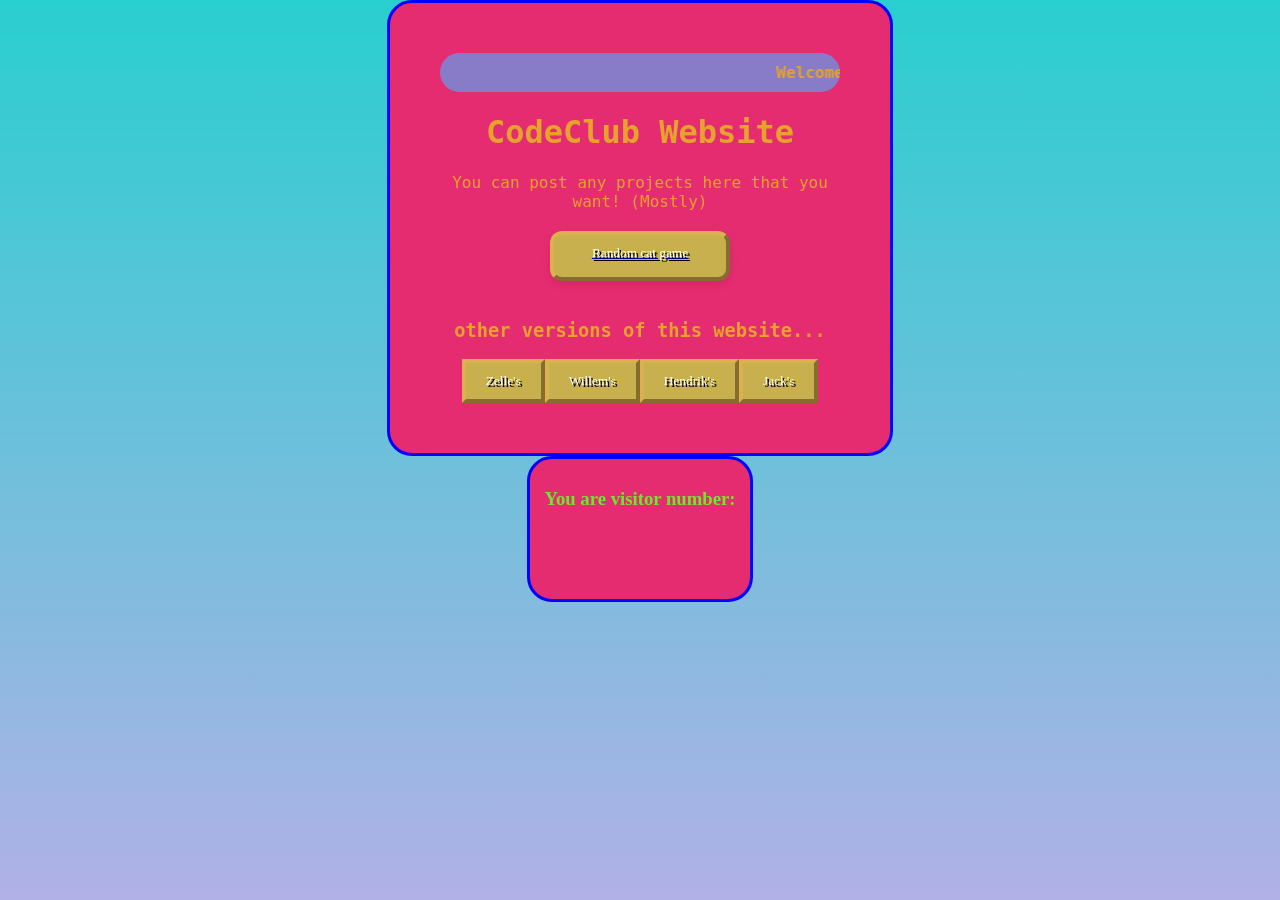
<file: index.html>
<!DOCTYPE html>
<html>
  <style>
  #text {
    font-family: OCR A Std, monospace;
    text-align: center;
    color: #E6A22C;
  }
  #main {
  border-radius: 25px;
  width: 400px;
  border: solid blue;
  background-color: #E62C70;
  padding: 50px;
  margin: auto;
  }
  #counter{
  border-radius: 25px;
  width: 200px;
  border: solid blue;
  background-color: #E62C70;
  padding: 10px;
  margin: auto;
  height: 120px;
  }
  }
  img {
  display: block;
  margin: auto;
  display: flex;
  }
  body {
  min-height: 100vh;
  background-attachment: fixed;
  background: linear-gradient(180deg, #29cfcf, #b1b1e7);
  margin: 0;
  .center {
  display: flex; 
  margin: auto; 
  justify-content: center;
  }
  .rotate {
      transform: rotate(-30deg);
  }
  .twist {
  padding: 10px 20px;
  transition: 1s;
  font-family: "Comic Sans MS", cursive;
  color: #fff;
  background: #887CC8;
  text-shadow: 2px 2px #000;
  border: 4px outset #f0f;
}
.twist:hover, .easyhome:hover {
  transform: rotate(360deg);
}nset #f0f;

  .twist2 {
  padding: 10px 20px;
  transition: 2s;
  font-family: "Comic Sans MS", cursive;
  color: #fff;
  background: #C8B04F;
  text-shadow: 2px 2px #000;
  border: 4px outset #DBB04F;
}
}
.marquee{
  padding: 10px 20px;
  border-radius: 25px;
  background: #887CC8;
  font-weight: bold;
}
    @keyframes track {
    from {background-color: red;}
    to {background-color: yellow;}
    }
   .side {
   flex: 20%;
    background-color: #f1f1f1;
    padding: 20px;
   }
.main {
  flex: 20%;
  background-color: white;
  padding: 20px;
}#gallery {
    display: grid;
    grid-template-columns: repeat(auto-fill, minmax(250px, 1fr));
    gap: 15px; 
    padding: 20px;
}

#gallery button {
    width: 50%;
    height: 50px;
    object-fit: cover;
    border-radius: 12px;
    box-shadow: 0 4px 8px rgba(0,0,0,0.1);
    transition: transform 0.5s ease;
}

#gallery button:hover {
    transform: rotate(10deg);
    cursor: pointer;
}

  </style>
  <body>
    <title>Whs's Website</title>
    <div id="main">
    <marquee scrollamount="10" class="center marquee" id="text">Welcome to my website!</marquee>
    <h1 id="text">CodeClub Website</h1>
      <p id="text" class="center">You can post any projects here that you want! (Mostly)</p>
	  <div id="gallery">
      <a href="http://martycat111.github.io"><button class="twist2 center">Random cat game</button></a>
	  </div>
	  <h3 id="text">other versions of this website...</h3>
	  <div class="center">
	  <a href="/zelle/index.html"><button class="twist2">Zelle's</button></a>
	  <a href="/willemsite/index.html"><button class="twist2">Willem's</button></a>
	  <a href="http://lazerkatsweirdstuff.github.io/amicable-miner"><button class="twist2">Hendrik's</button></a>
	  <a href="/Jack L'Estrange/index.html"><button class="twist2">Jack's</button></a>
	  </div>
    </div>
    <div id="counter" style="display: flex; flex-direction: column; align-items: center; text-align: center;">
    <h3 style="color: #70E62C; font-family: Consolas;">You are visitor number:
    </h3><div>
    <script type="text/javascript" src="https://counter.websiteout.com/js/24/4/0/0"></script>
    </div>
    </div>
    </body>
</html>
</file>
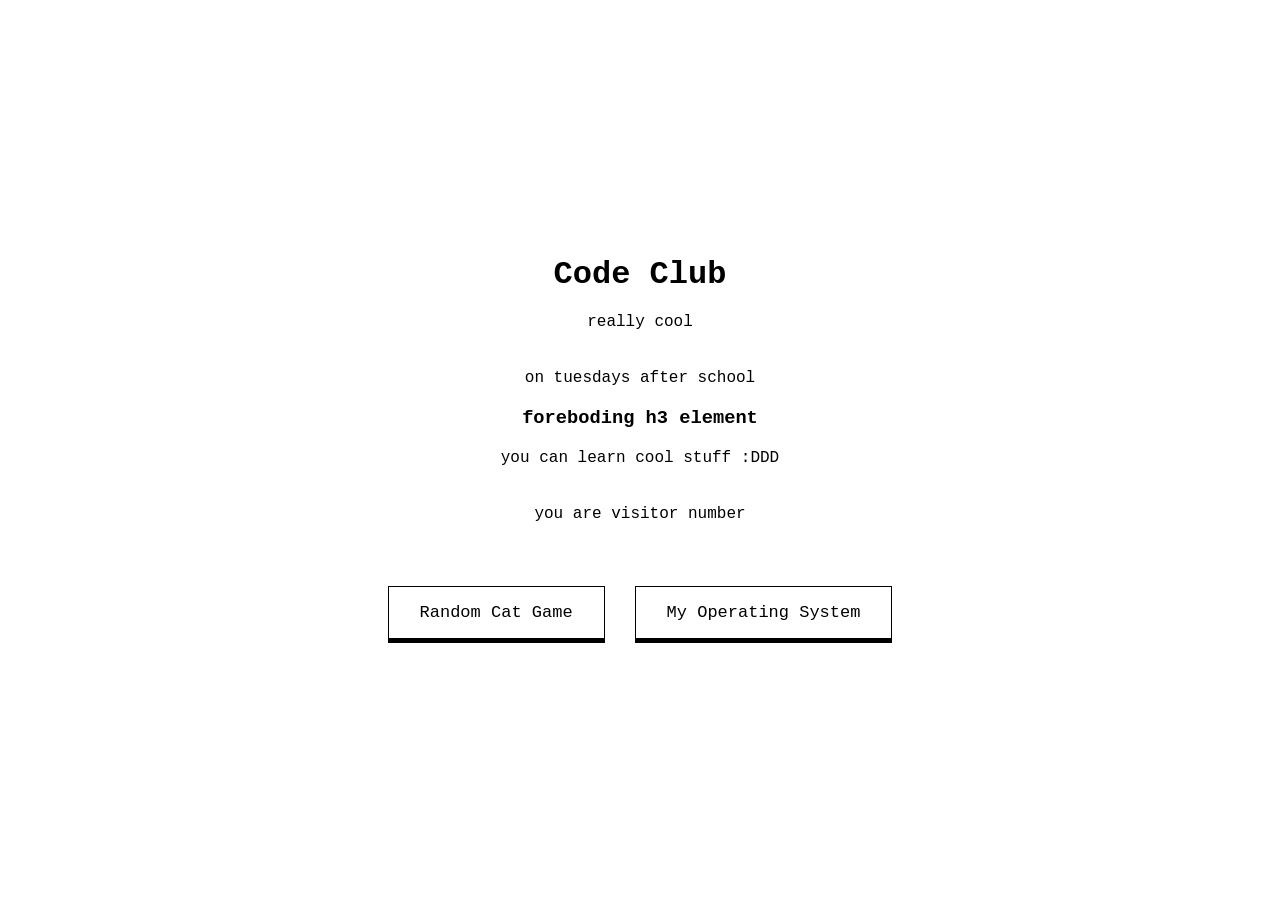
<file: willemsite/index.html>
<!DOCTYPE html>
<html>
<head>
    <style>
        body, html {
            height: 100%;
            margin: 0;
            display: flex;
            flex-direction: column;
            justify-content: center;
            align-items: center;
            background-color: white;
        }

        p, h3, button {
            color: black;
            text-align: center;
            font-family: "Lucida Console", "Courier New", monospace;
            margin: 10px 0;
        }
        
        h1 {
            font-weight: 900;
            color: black;
            text-align: center;
            font-family: "Lucida Console", "Courier New", monospace;
            margin: 10px 0;
        }

        #counter {
            display: flex;
            flex-direction: column;
            align-items: center;
            text-align: center;
            margin: 10px 0;
        }

        .cat {
            box-shadow: 0px 4px 0px 0px #000000;
            background: linear-gradient(to bottom, #ffffff 5%, #ffffff 100%);
            background-color: #ffffff;
            border: 1px solid #000000;
            display: inline-block;
            cursor: pointer;
            color: #000000;
            font-family: "Lucida Console", "Courier New", monospace;
            font-size: 17px;
            padding: 16px 31px;
            text-decoration: none;
            margin: 5px;
        }
        
        .cat:hover {
            background: linear-gradient(to bottom, #ffffff 5%, #ffffff 100%);
            background-color: #ffffff;
        }
        
        .cat:active {
            position: relative;
            top: 1px;
        }

        .button-container {
            display: flex;
            gap: 10px;
            justify-content: center;
            margin: 10px 0;
        }
    </style>
</head>
<body>
    <h1>Code Club</h1>
    <p>really cool</p>
    <br>
    <p>on tuesdays after school</p>

    <h3>foreboding h3 element</h3>

    <p>you can learn cool stuff :DDD</p>

    <br>
    <p>you are visitor number</p>
    
    <div id="counter">
        <script type="text/javascript" src="https://counter.websiteout.com/js/5/0/0/0"></script>
    </div>
    
    <br>
    
    <div class="button-container">
        <a href="http://martycat111.github.io" class="cat">Random Cat Game</a>
        <br></br>
        <a href="https://github.com/3DGameMaker/MiniWINCMD" class="cat">My Operating System</a>
    </div>
</body>
</html>
</file>
